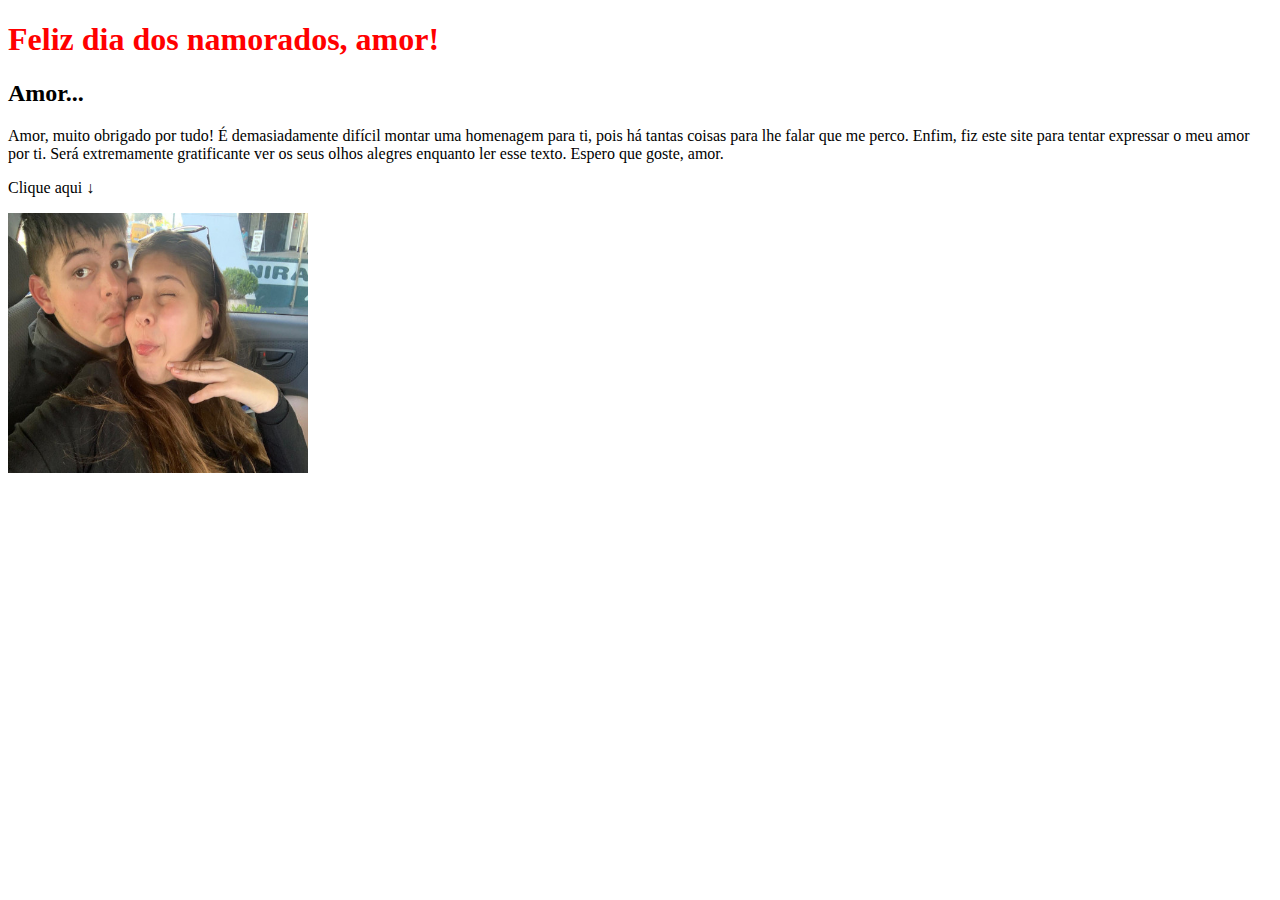
<file: mainPage/index.html>
<!DOCTYPE html>
<html lang="pt-br">
<head>
  <meta charset="UTF-8">
  <meta http-equiv="X-UA-Compatible" content="IE=edge">
  <meta name="viewport" content="width=
  , initial-scale=1.0">
  <title>Eu te amo!</title>
  <link rel="stylesheet" href="style01.css">
  <link rel="shortcut icon" href="favicon/heart.png" type="image/x-ico">
</head>
<body>
    <main>
      <h1 class="principal">Feliz dia dos namorados, amor!</h1>
      <h2>Amor...</h2>
      <p>Amor, muito obrigado por tudo! É demasiadamente difícil montar uma homenagem para ti, pois há tantas coisas para lhe falar que me perco. Enfim, fiz este site para tentar expressar o meu amor por ti. Será extremamente gratificante ver os seus olhos alegres enquanto ler esse texto. Espero que goste, amor.</p>
      <p class="smallWords">
        Clique aqui ↓
      </p>
      <a href="SecunPage/secundPage.html"><img class="displayed" src="images/indexFoto.jpeg" alt="Couple picture" title="Clique aqui" width="300" height="260"></a>
   
    </main>  
</body>
</html>
</file>
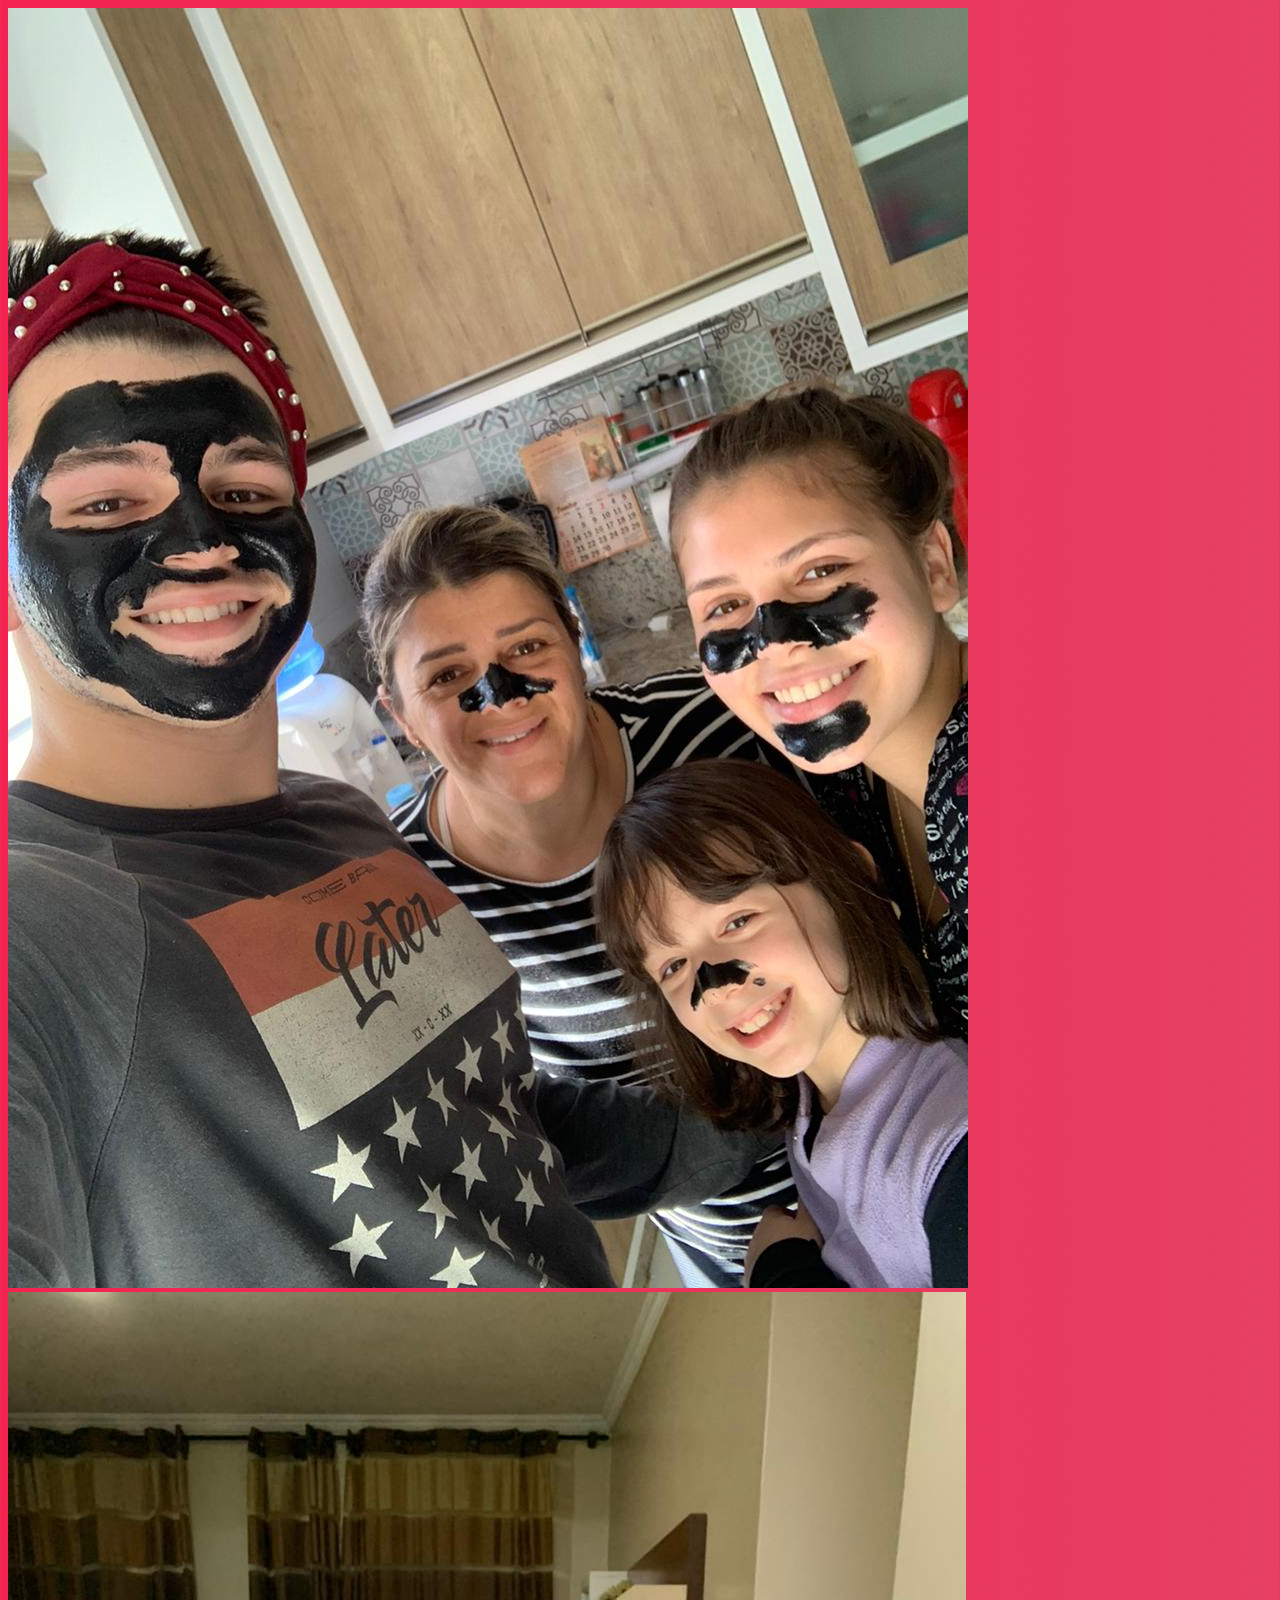
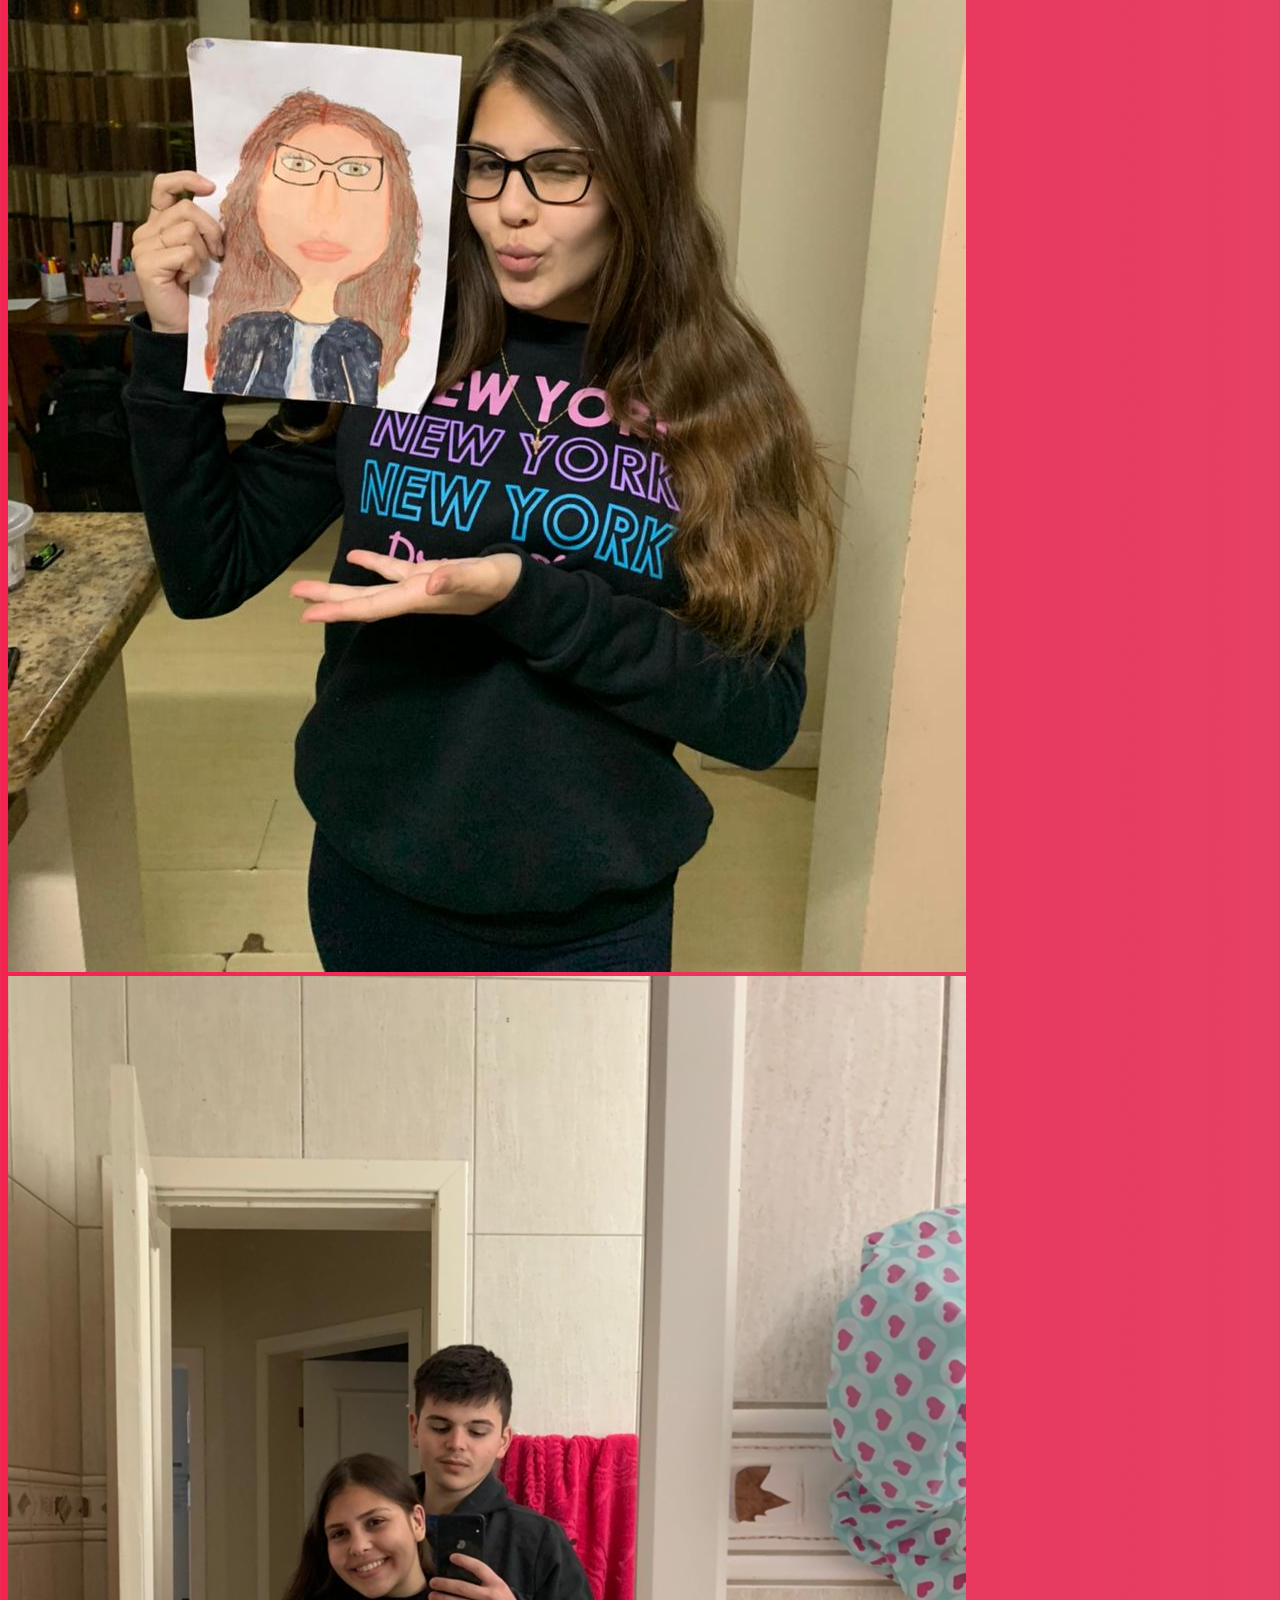
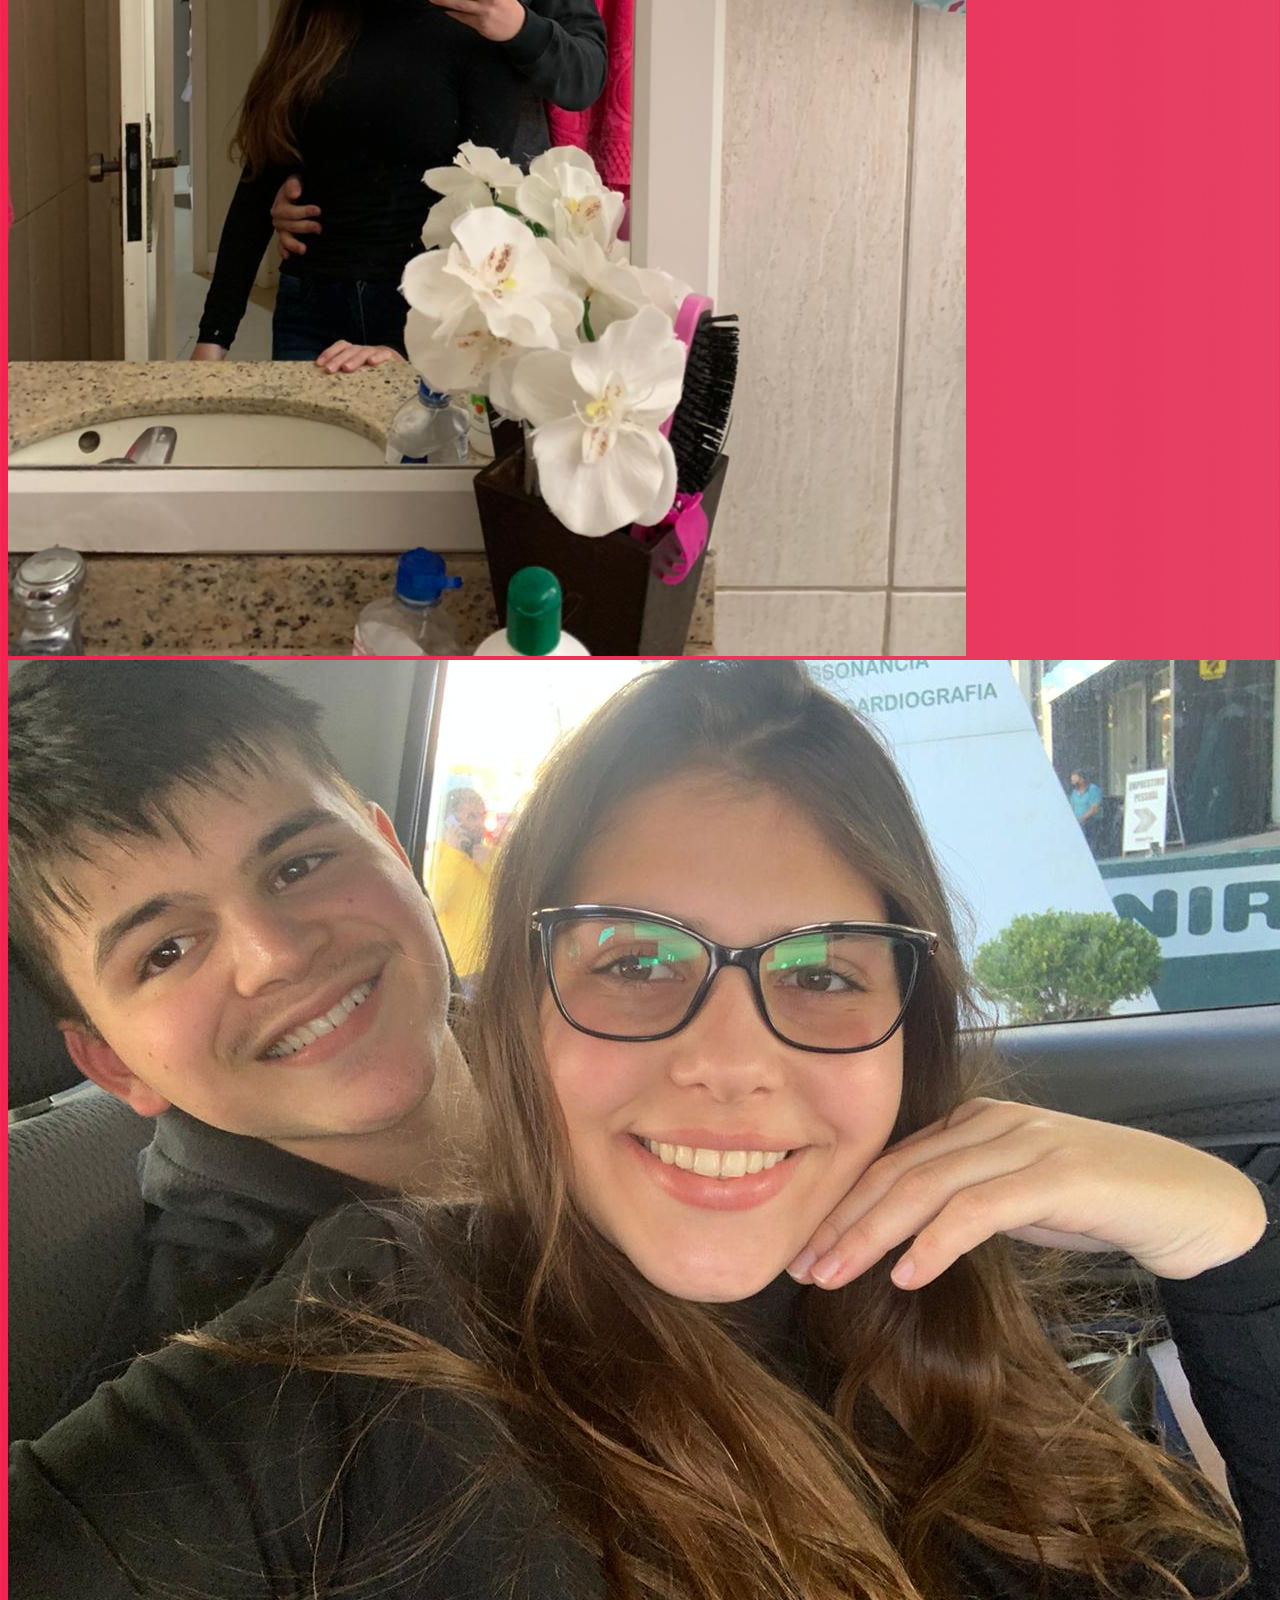
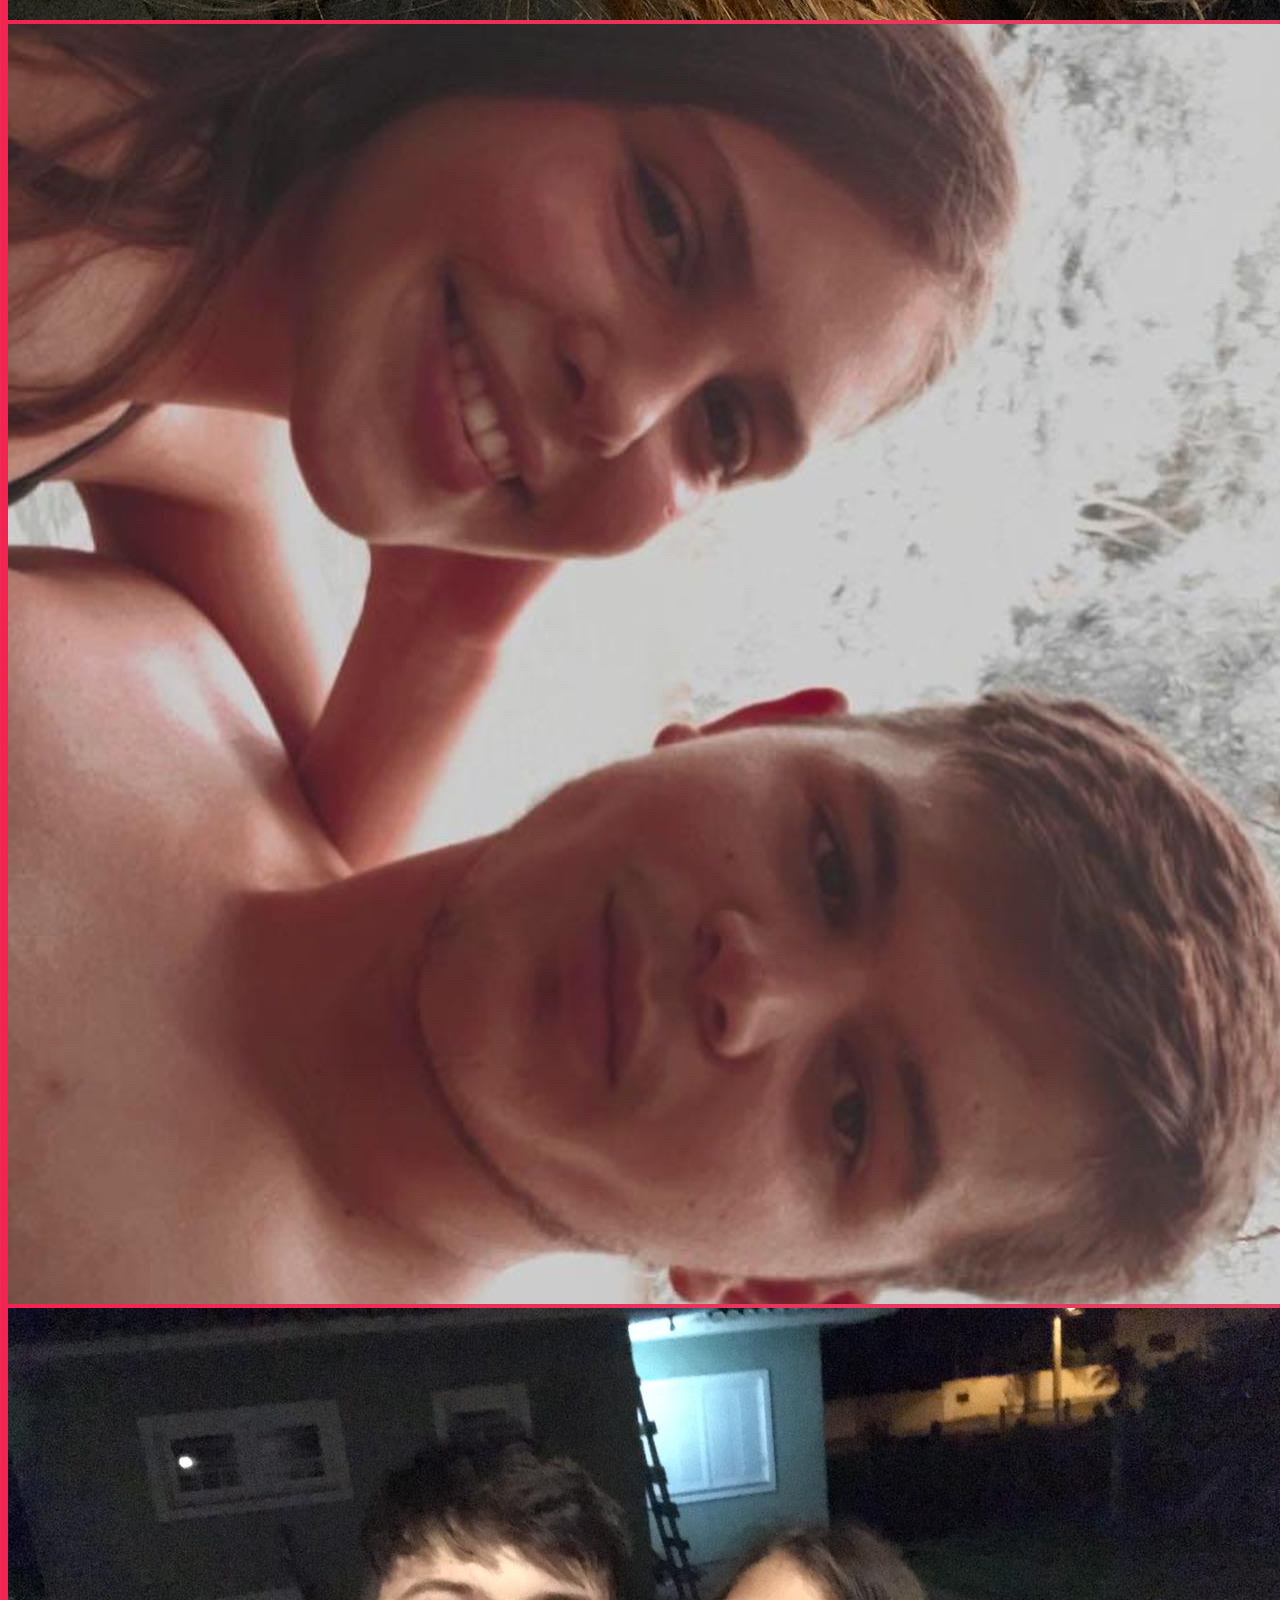
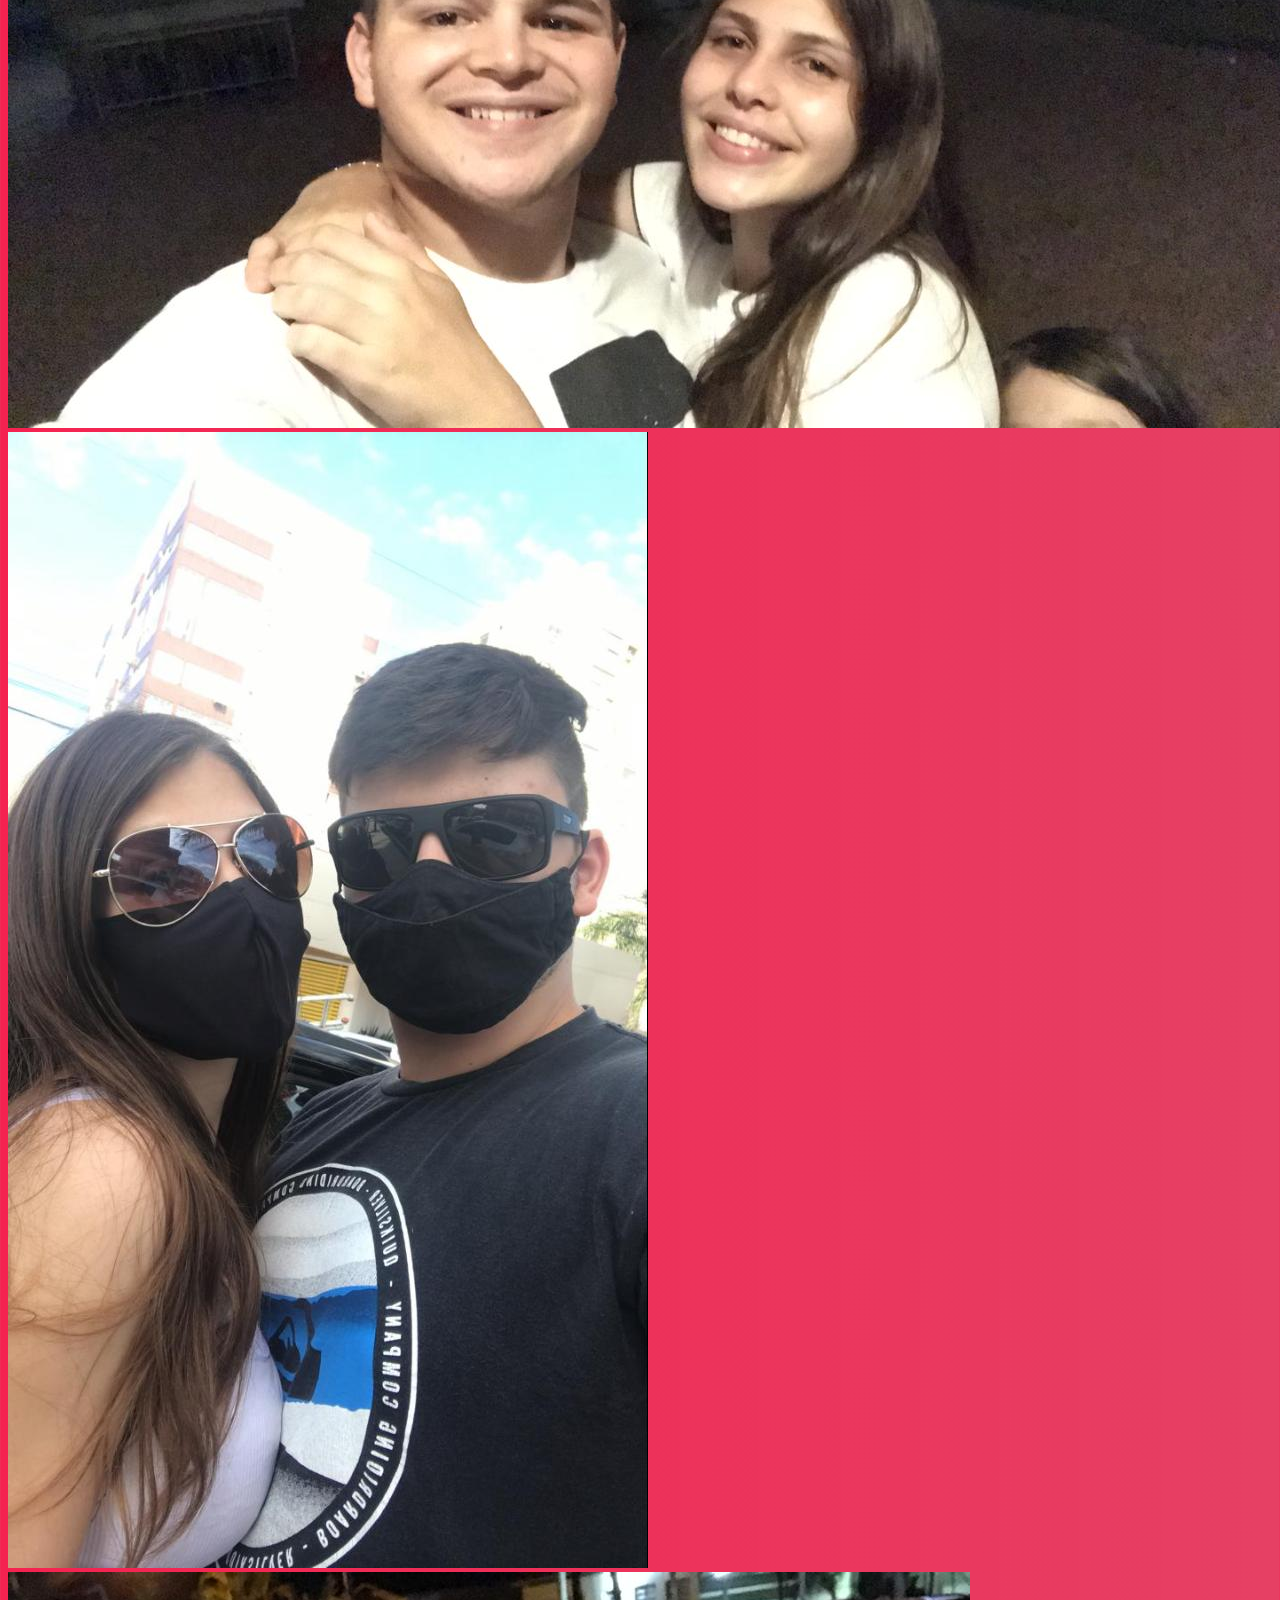
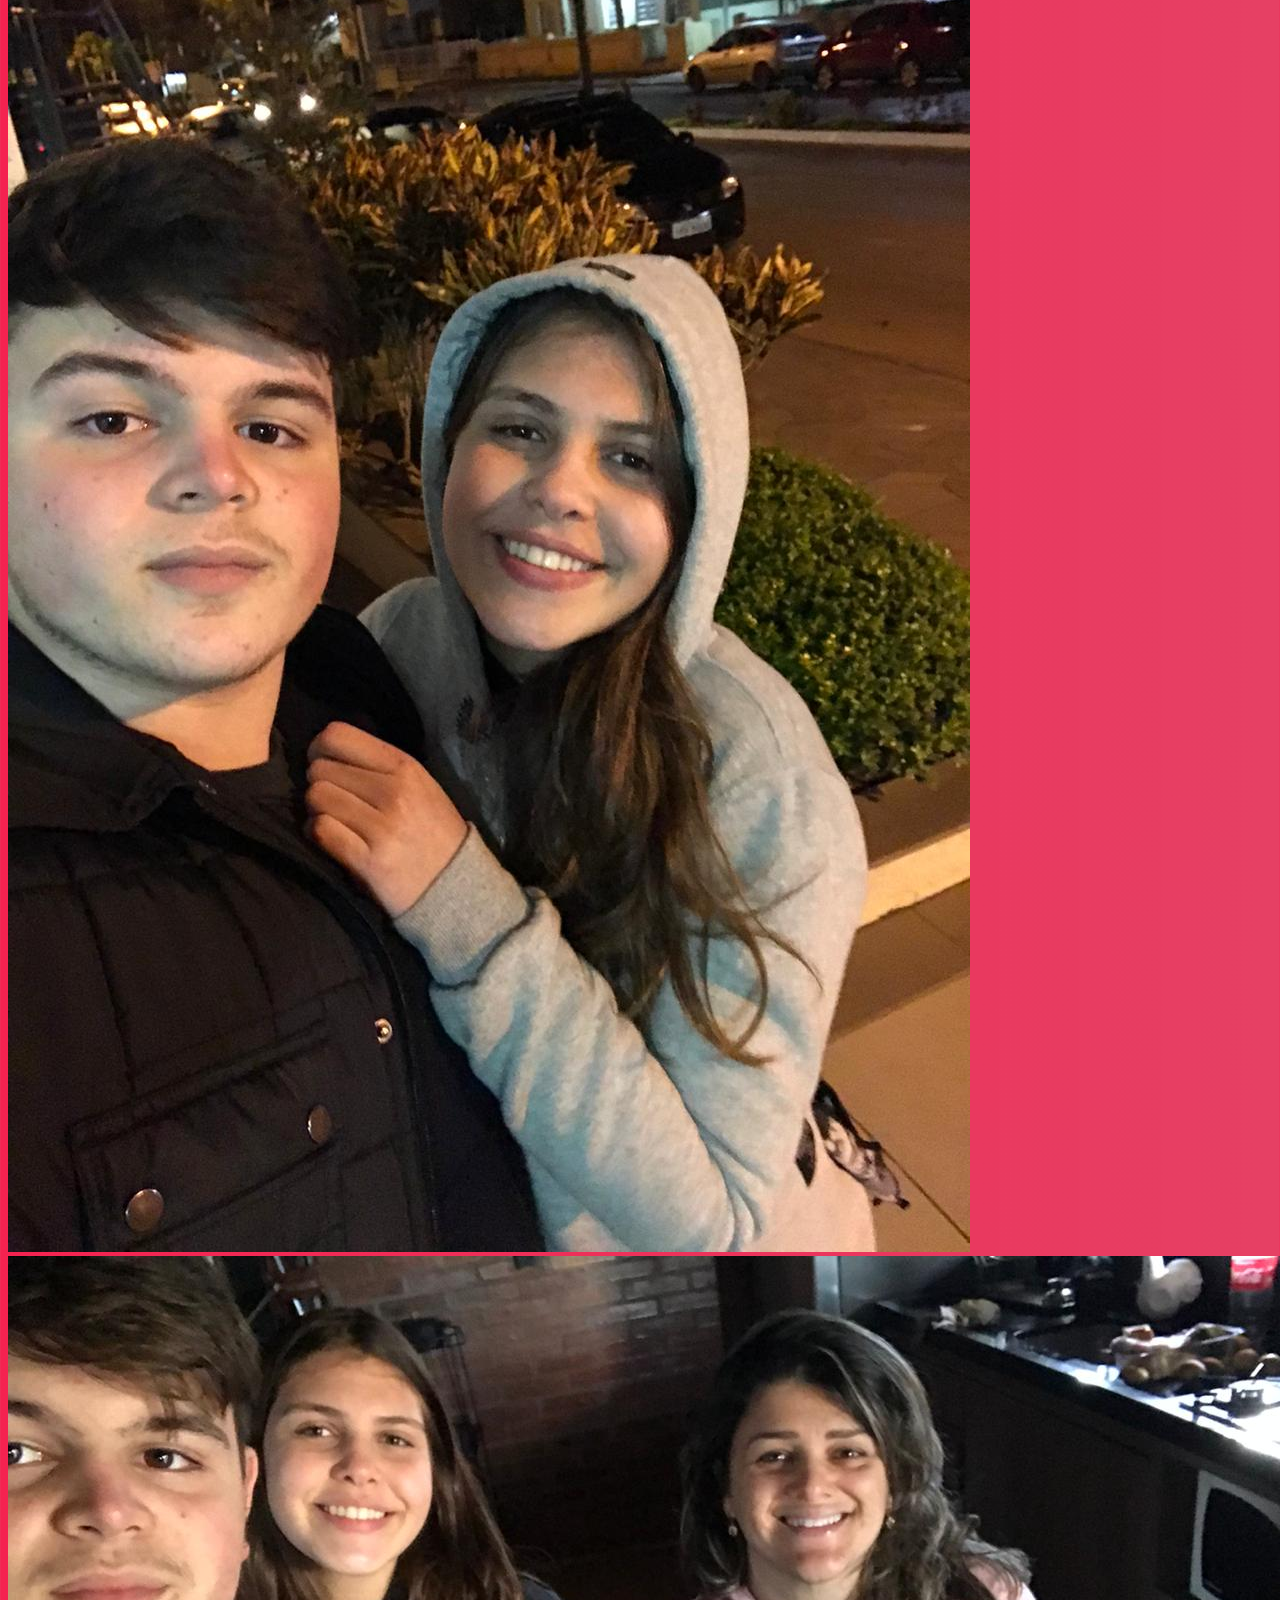
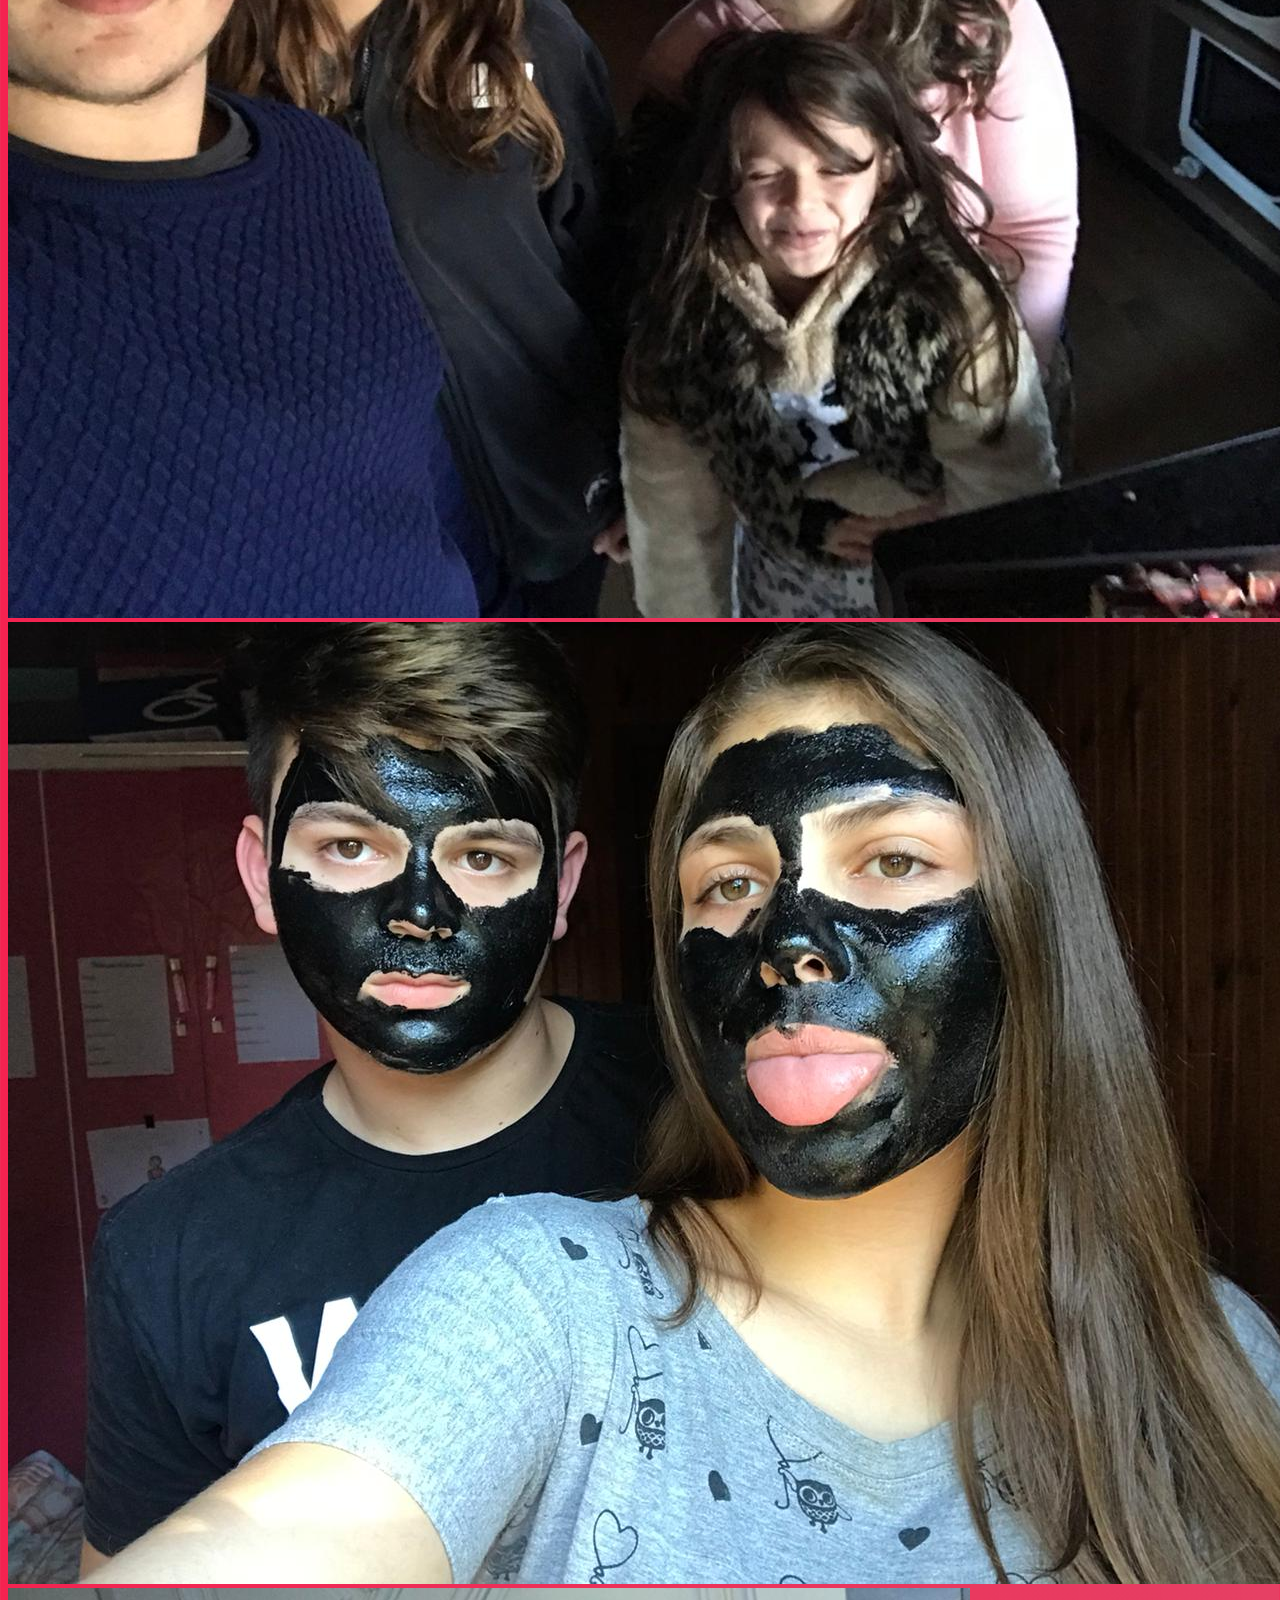
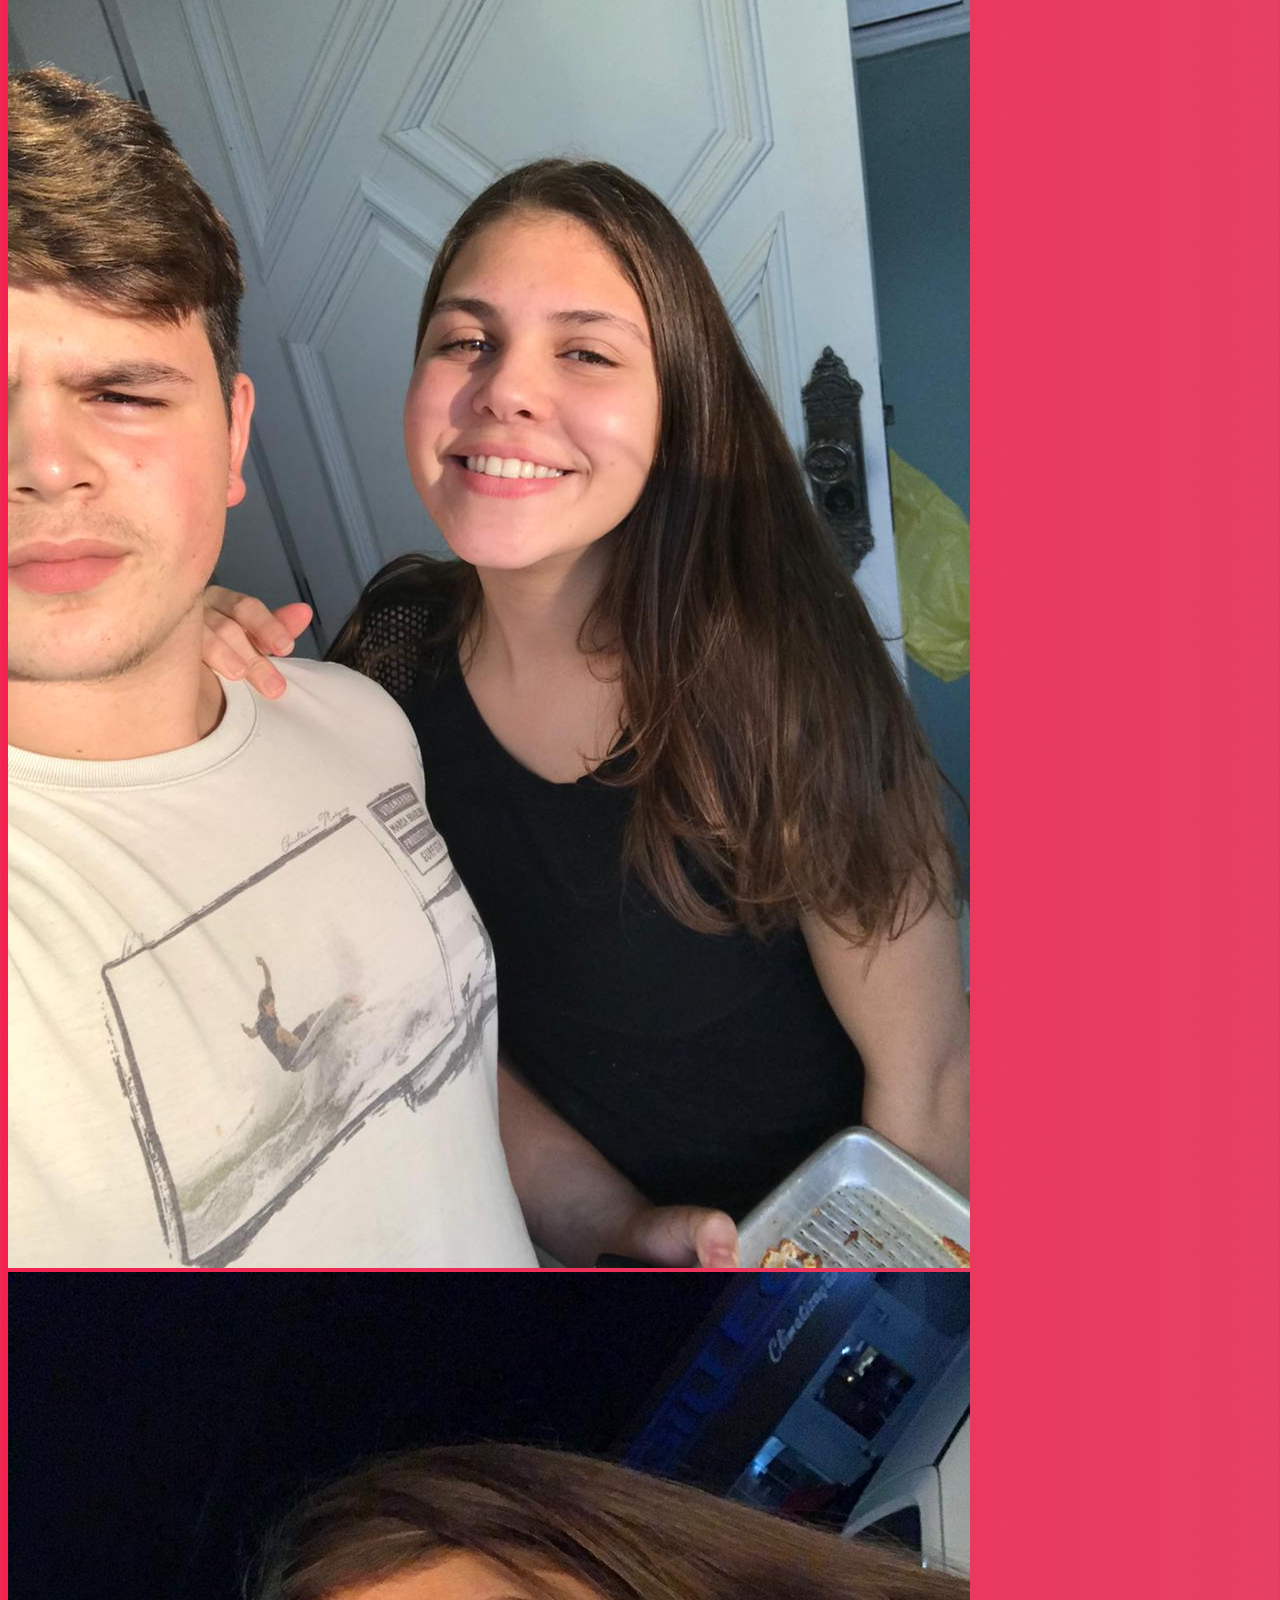
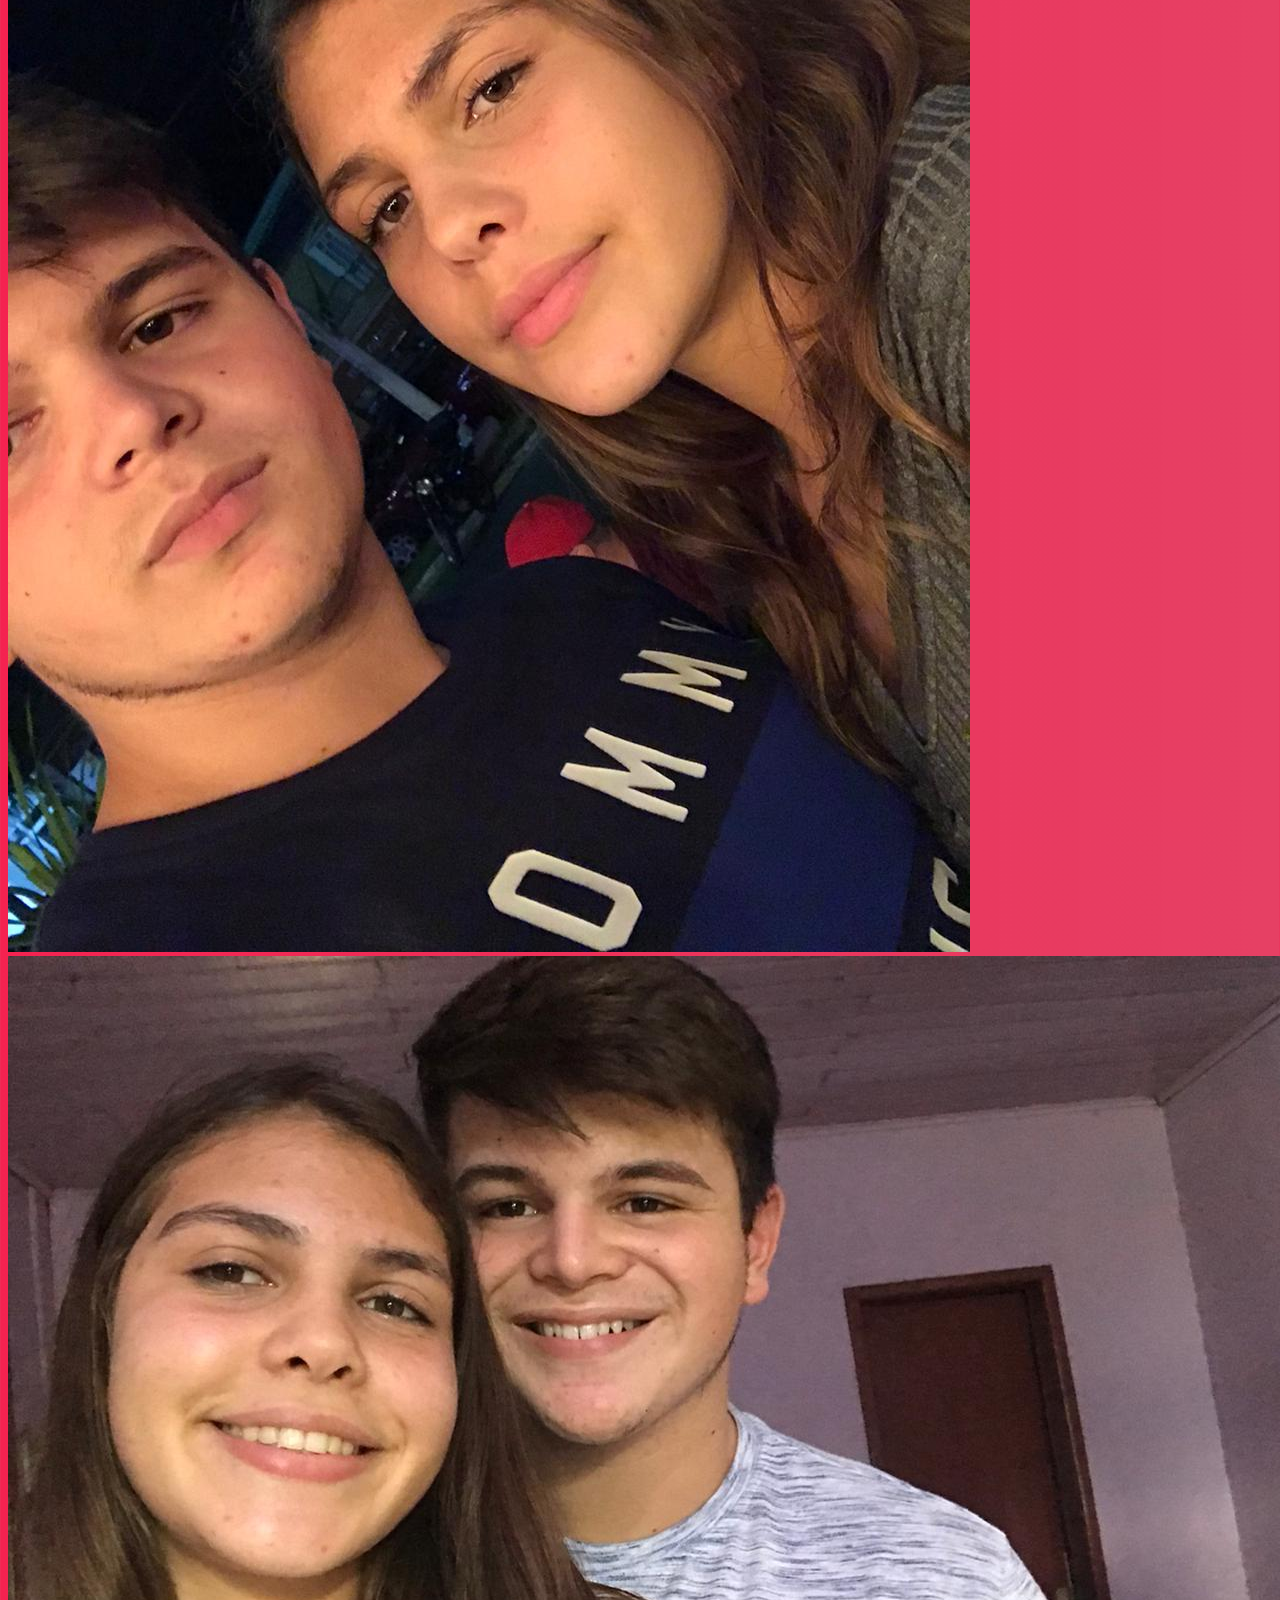
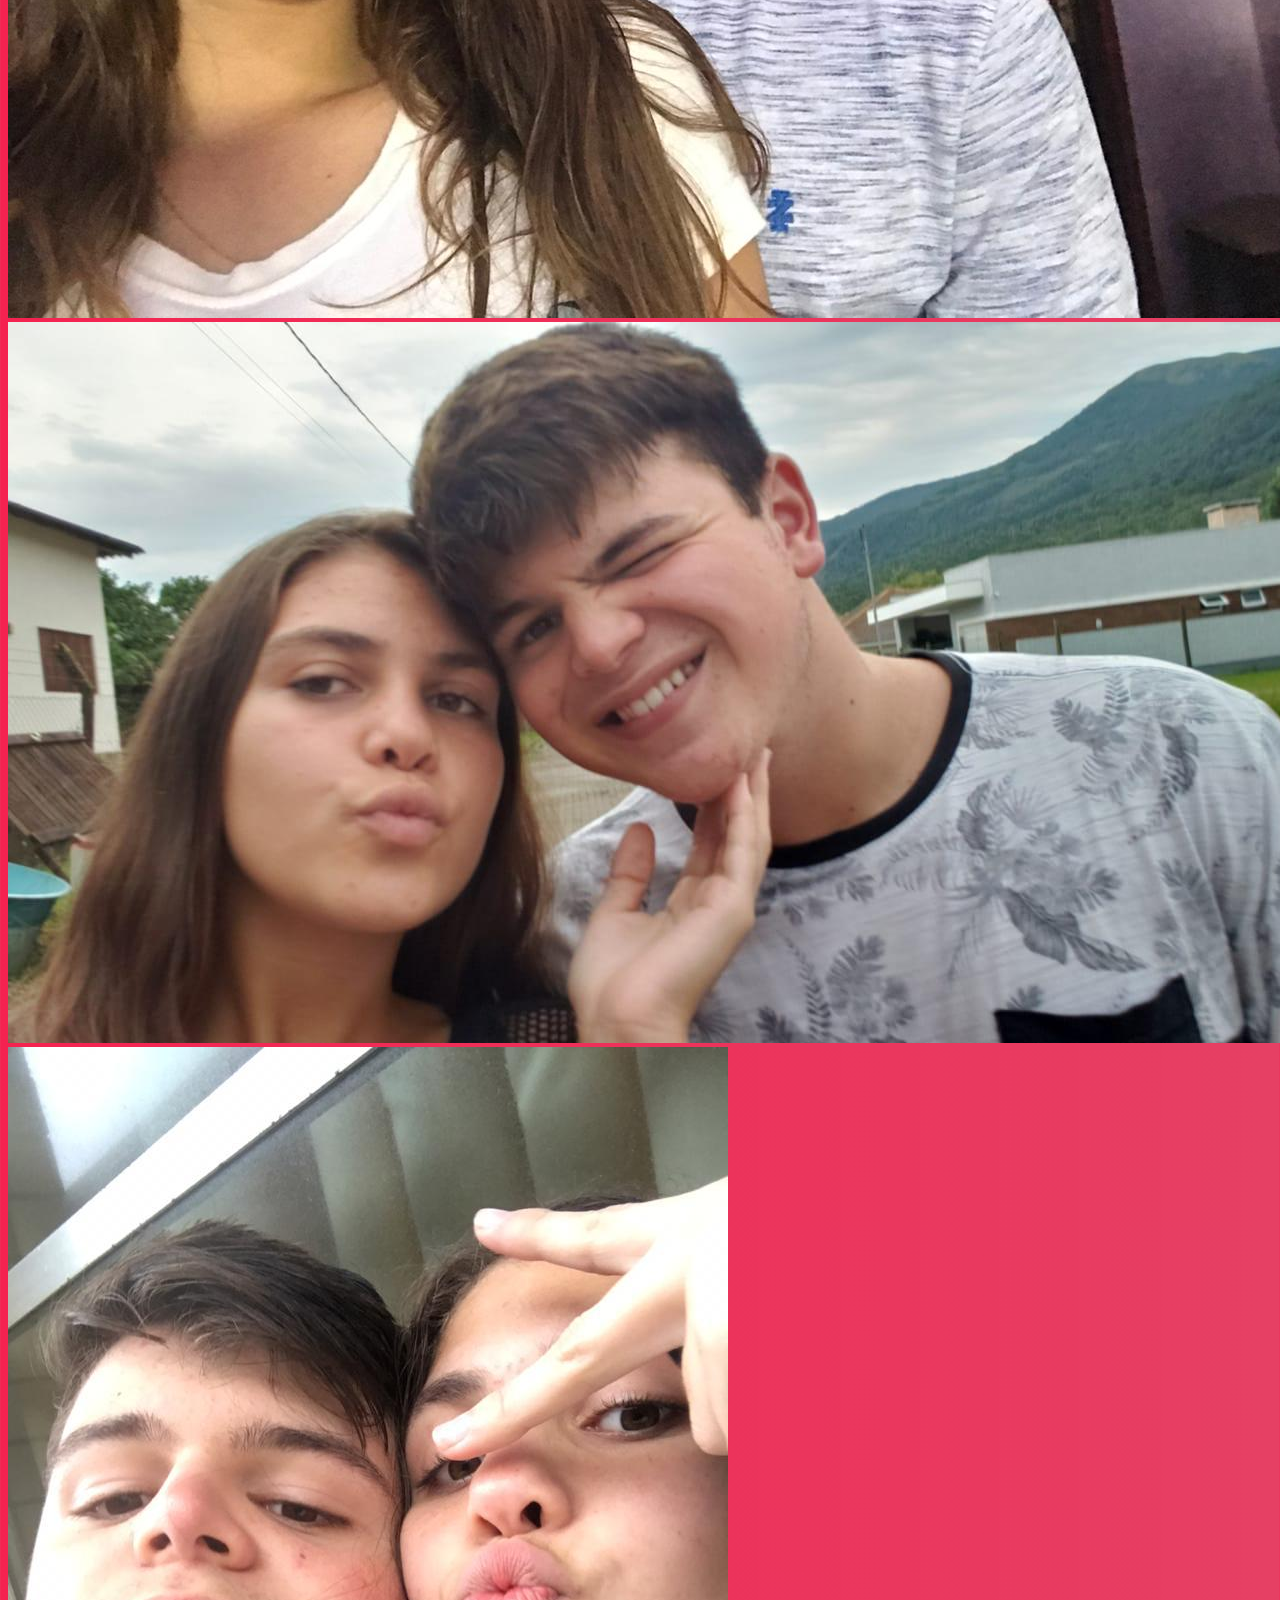
<file: mainPage/SecunPage/photos.html>
<!DOCTYPE html>
<html lang="pt-br">
<head>
  <meta charset="UTF-8">
  <meta http-equiv="X-UA-Compatible" content="IE=edge">
  <meta name="viewport" content="width=device-width, initial-scale=1.0">
  <title>Fotos favoritas</title>
  <link rel="shortcut icon" href="favicon/heart.png" type="image/x-ico">

  <style>
      body {
          background-image: linear-gradient(to right, #f30438e0, #e01541d0);
      }

  </style>
</head>
<body>
    <img src="WhatsApp Image 2021-06-10 at 16.48.06.jpeg" alt="">
    <img src="WhatsApp Image 2021-06-10 at 16.48.07.jpeg" alt="">
    <img src="WhatsApp Image 2021-06-10 at 16.48.08 (1).jpeg" alt="">
    <img src="WhatsApp Image 2021-06-10 at 16.48.08.jpeg" alt="">                               
    <img src="WhatsApp Image 2021-06-10 at 17.00.18.jpeg" alt="">
    <img src="WhatsApp Image 2021-06-10 at 17.00.19 (1).jpeg" alt="">
    <img src="WhatsApp Image 2021-06-10 at 17.00.19.jpeg" alt="">
    <img src="WhatsApp Image 2021-06-10 at 17.00.20.jpeg" alt="">
    <img src="WhatsApp Image 2021-06-10 at 17.00.21.jpeg" alt="">
    <img src="WhatsApp Image 2021-06-10 at 17.00.22 (1).jpeg" alt="">
    <img src="WhatsApp Image 2021-06-10 at 17.00.22.jpeg" alt="">
    <img src="WhatsApp Image 2021-06-10 at 17.00.23 (1).jpeg" alt="">
    <img src="WhatsApp Image 2021-06-10 at 17.00.23.jpeg" alt="">
    <img src="WhatsApp Image 2021-06-10 at 17.00.24.jpeg" alt="">
    <img src="WhatsApp Image 2021-06-10 at 17.00.25 (1).jpeg" alt="">
    <img src="WhatsApp Image 2021-06-10 at 17.00.25.jpeg" alt="">
    <img src="WhatsApp Image 2021-06-10 at 17.00.26 (1).jpeg" alt="">
    <img src="WhatsApp Image 2021-06-10 at 17.00.27.jpeg" alt="">
    <a href="../SecunPage/secundPage.html"><img src="botao-voltar.png" alt="btn voltar"></a>
</body>
</html>
</file>
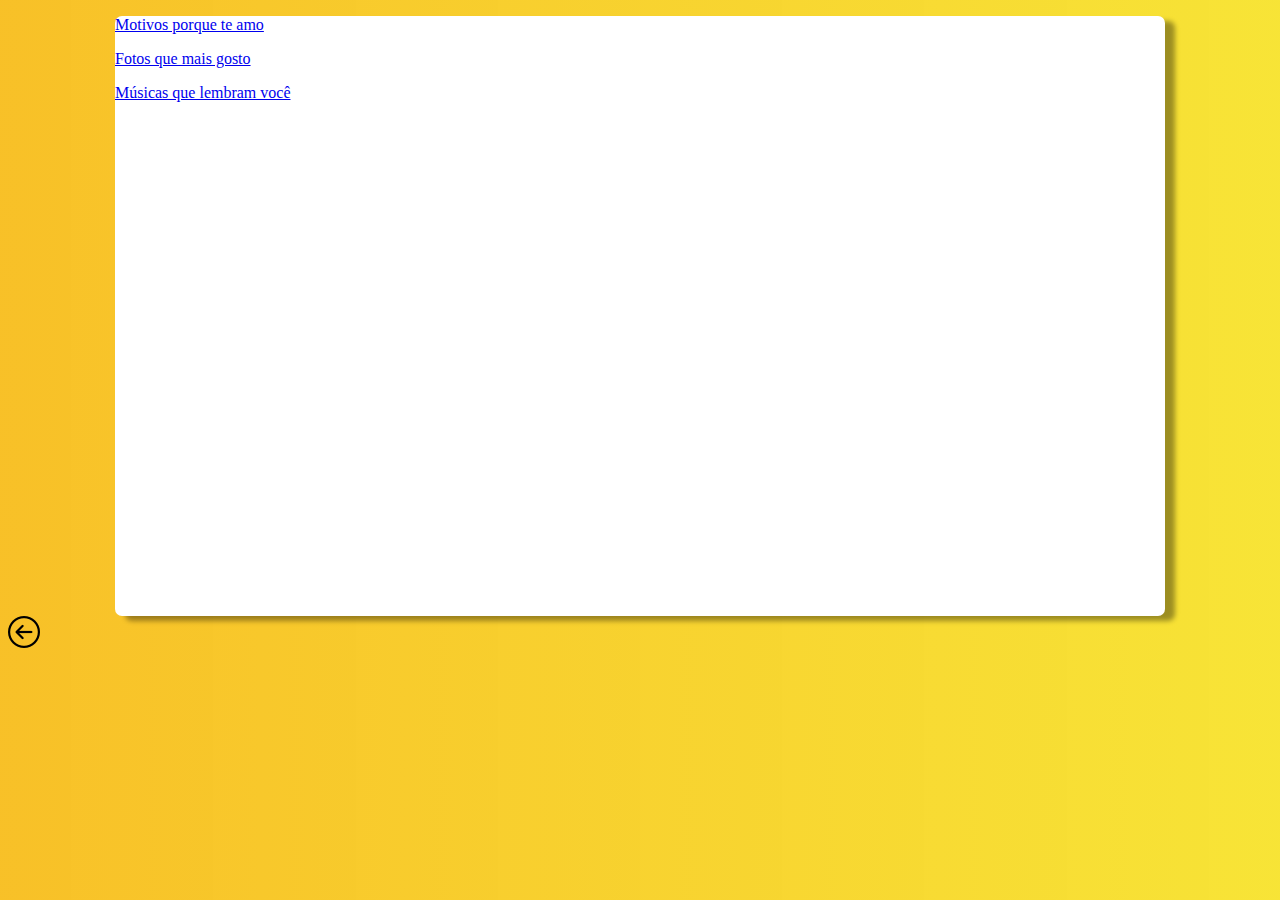
<file: mainPage/SecunPage/secundPage.html>
<!DOCTYPE html>
<html lang="en">
<head>
  <meta charset="UTF-8">
  <meta http-equiv="X-UA-Compatible" content="IE=edge">
  <meta name="viewport" content="width=device-width, initial-scale=1.0">
  <title>Onde você deseja ir?</title>
  <link rel="stylesheet" href="style02.css">
  <link rel="shortcut icon" href="favicon/heart.png" type="image/x-ico">
</head>
<body>
    <main>
        <a href="reasonsFolder/reasons.html" class="reasons">
          <p >Motivos porque te amo</p>
        </a>
        <a href="photos.html" class="photos">
          <p >Fotos que mais gosto</p>
        </a>
        <a href="songs.html" class="songs"> 
          <p >Músicas que lembram você</p>
        </a>
    </main> 
    <a href="../index.html"><img src="botao-voltar.png" alt="btn voltar"></a>
</body>
</html>
</file>
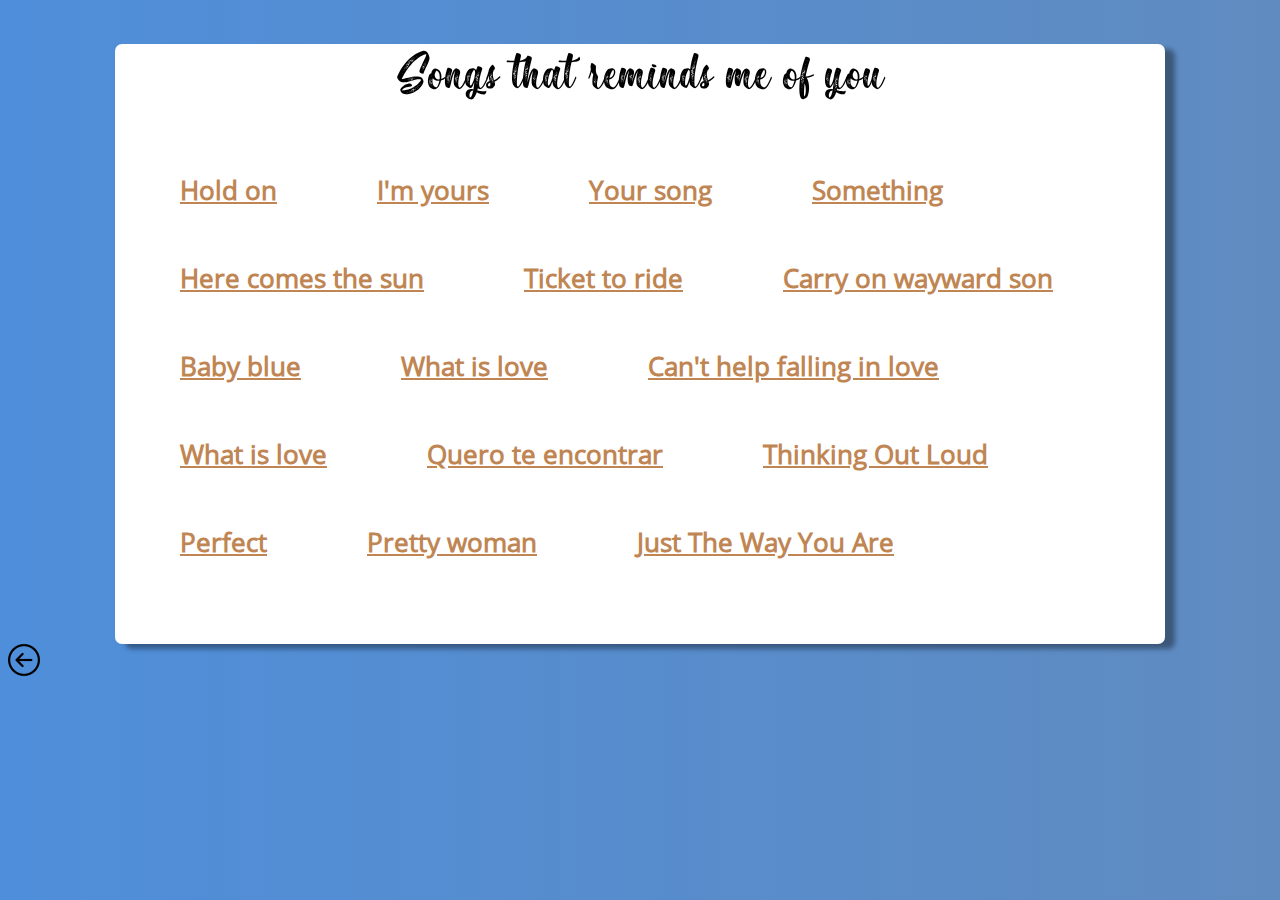
<file: mainPage/SecunPage/songs.html>
<!DOCTYPE html>
<html lang="pt-br">
<head>
  <meta charset="UTF-8">
  <meta http-equiv="X-UA-Compatible" content="IE=edge">
  <meta name="viewport" content="width=device-width, initial-scale=1.0">
  <title>Músicas que me lembram você</title>
  <link rel="shortcut icon" href="favicon/heart.png" type="image/x-ico">
  <style>
   
   @font-face {
      font-family: amor;
      src: url(fonts/Milla\ Cilla\ -\ Personal\ Use.otf);
    }

    @font-face {
      font-family: openSans;
      src: url(fonts/OpenSans-Regular.ttf);
    }
    body {
      background-image: linear-gradient(to right, #317bd4da, #3d72b2d2);
    }

    main {
      background-color: white;
      height: 600px;
      border-radius: 7px;
      margin: auto;
      box-shadow: 10px 5px 5px rgba(0, 0, 0, 0.37);
      width: 1050px;
    }

    h1 {
      font-family: 'amor';
      font-weight: lighter;
      text-align: center;
      font-size: 65px;
    }

    p {
      font-family: 'openSans';
      padding-left: 35px;
      padding-right: 35px;
      text-align: justify;
      font-weight: bolder;
      text-indent: 30px;
      font-size: 26px;
    } 

   a{
      float: left;
      color: #BF8654;
    }

    a:active {
      color: darkorange;
    }
  </style>
</head>
<body>
    <main>
      <h1>Songs that reminds me of you</h1>
      <a href="https://www.youtube.com/watch?v=8ofCZObsnOo">
        <p>Hold on</p>
      </a>
      <a href="https://www.youtube.com/watch?v=NpngifA8iRM">
        <p>I'm yours</p>
      </a>
      <a href="https://www.youtube.com/watch?v=GlPlfCy1urI"><p>Your song</p></a>
      <a href="https://www.youtube.com/watch?v=UelDrZ1aFeY"><p>Something</p></a>
      <a href="https://www.youtube.com/watch?v=KQetemT1sWc"><p>Here comes the sun</p></a>
      <a href="https://www.youtube.com/watch?v=SyNt5zm3U_M"><p>Ticket to ride</p></a>
      <a href="https://www.youtube.com/watch?v=2X_2IdybTV0"><p>Carry on wayward son</p></a>
      <a href="https://www.youtube.com/watch?v=R95f7VwXqIw"><p>Baby blue</p></a>
      <a href="https://www.youtube.com/watch?v=HEXWRTEbj1I"><p>What is love</p></a>
      
      <a href="https://www.youtube.com/watch?v=9mXbDvvVKmU"><p>Can't help falling in love</p></a>
      <a href="https://www.youtube.com/watch?v=HEXWRTEbj1I"><p>What is love</p></a>
      <a href="https://www.youtube.com/watch?v=502h2lATML4"><p>Quero te encontrar</p></a>
      <a href="https://www.youtube.com/watch?v=lp-EO5I60KA"><p>Thinking Out Loud</p></a>
      <a href="https://www.youtube.com/watch?v=2Vv-BfVoq4g"><p>Perfect</p></a>
      <a href="https://www.youtube.com/watch?v=3KFvoDDs0XM"><p>Pretty woman</p></a>
      <a href="https://www.youtube.com/watch?v=LjhCEhWiKXk"><p>Just The Way You Are</p></a>
     
    </main>
    <a href="../SecunPage/secundPage.html"><img src="botao-voltar.png" alt="btn voltar"></a>

</body>
</html>
</file>
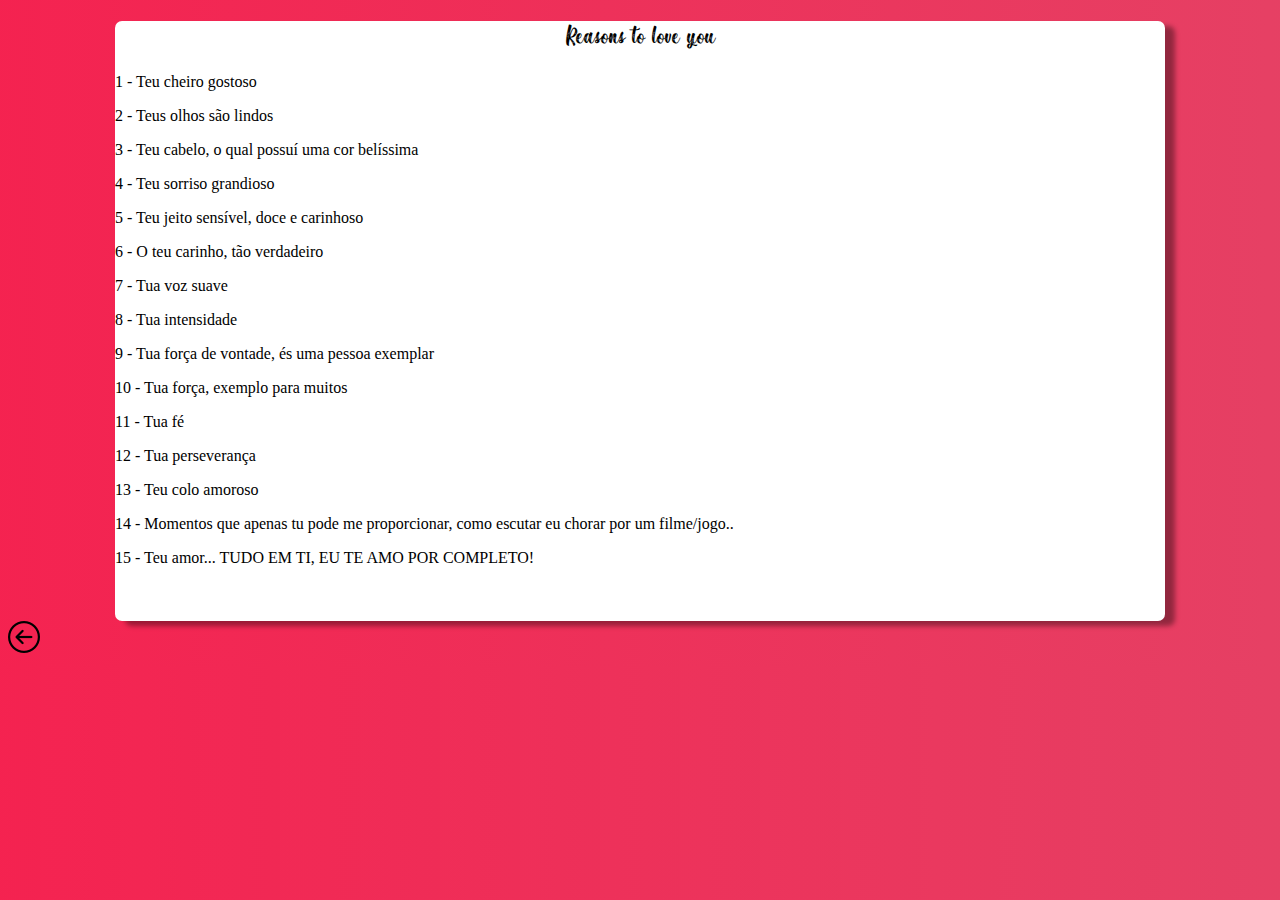
<file: mainPage/SecunPage/reasonsFolder/reasons.html>
<!DOCTYPE html>
<html lang="pt-br">
<head>
  <meta charset="UTF-8">
  <meta http-equiv="X-UA-Compatible" content="IE=edge">
  <meta name="viewport" content="width=device-width, initial-scale=1.0">
  <title>Razões para amar</title>
  <link rel="stylesheet" href="style03.css">
  <link rel="shortcut icon" href="favicon/heart.png" type="image/x-ico">

</head>
<body>
    <main>
        <h1>Reasons to love you</h1>
        <p>1 - Teu cheiro gostoso</p>
        <p>2 - Teus olhos são lindos</p>
        <p>3 - Teu cabelo, o qual possuí uma cor belíssima</p>           
        <p>4 - Teu sorriso grandioso</p>
        <p>5 - Teu jeito sensível, doce e carinhoso</p>
        <p>6 - O teu carinho, tão verdadeiro</p>
        <p>7 - Tua voz suave</p>
        <p>8 - Tua intensidade</p>
        <p>9 - Tua força de vontade, és uma pessoa exemplar</p>
        <p>10 - Tua força, exemplo para muitos</p>
        <p>11 - Tua fé</p>
        <p>12 - Tua perseverança</p>
        <p> 13 - Teu colo amoroso</p>
        <p>14 - Momentos que apenas tu pode me proporcionar, como escutar eu chorar por um filme/jogo..</p>
        <p>15 - Teu amor... TUDO EM TI, EU TE AMO POR COMPLETO!</p>
        
    </main>  
    <a href="../secundPage.html"><img src="botao-voltar.png" alt="btn voltar"></a>
</body>
</html>
</file>
<file: mainPage/style01.css>
@charset "UTF 8";

.principal {
    color: red;
}
</file>
<file: mainPage/SecunPage/style02.css>
@charset "UTF 8";

@font-face {
  font-family: amor;
  src: url(fonts/Milla\ Cilla\ -\ Personal\ Use.otf);
}

body {
  background-image: linear-gradient(to right, #f7b80ae0, #f6df11d7);
}

main {
  background-color: white;
  height: 600px;
  border-radius: 7px;
  margin: auto;
  box-shadow: 10px 5px 5px rgba(0, 0, 0, 0.37);
  width: 1050px;
}

p.photos {
  padding-bottom: 20px;
  font-family: 'amor';
  font-weight: lighter;
  font-size: 100px;
  text-align: center;
}

p.reasons {
    font-family: 'amor';
    font-weight: lighter;
    font-size: 100px;
    text-align: center;
}

p.songs {
  padding-bottom: 20px;
  font-family: 'amor';
  font-weight: lighter;
  font-size: 100px;
  text-align: center;
}

main:hover > .photos {
    text-decoration: underline;
    color: #F7B90A;
}

main:hover > .reasons {
  text-decoration: underline;
  color: #f36f04e5;
}

main:hover > .songs {
  text-decoration: underline;
  color: #F6E011;
}
</file>
<file: mainPage/SecunPage/reasonsFolder/style03.css>
@charset "UTF 8";

@font-face {
  font-family: amor;
  src: url(fonts/Milla\ Cilla\ -\ Personal\ Use.otf);
}

body {
  background-image: linear-gradient(to right, #f30438e0, #e01541d0);
}

div > p {
  display: none;
}

div:hover > p {
  display: block;
  color: red;
  background-color: aqua;
  width: 300px;
}

div:hover {
  color: blue;
}

main {
  background-color: white;
  height: 600px;
  border-radius: 7px;
  margin: auto;
  box-shadow: 10px 5px 5px rgba(0, 0, 0, 0.37);
  width: 1050px;
}

h1 { 
  font-family: 'amor';
  font-weight: lighter;
  color: black;
  text-align: center;
}
</file>
